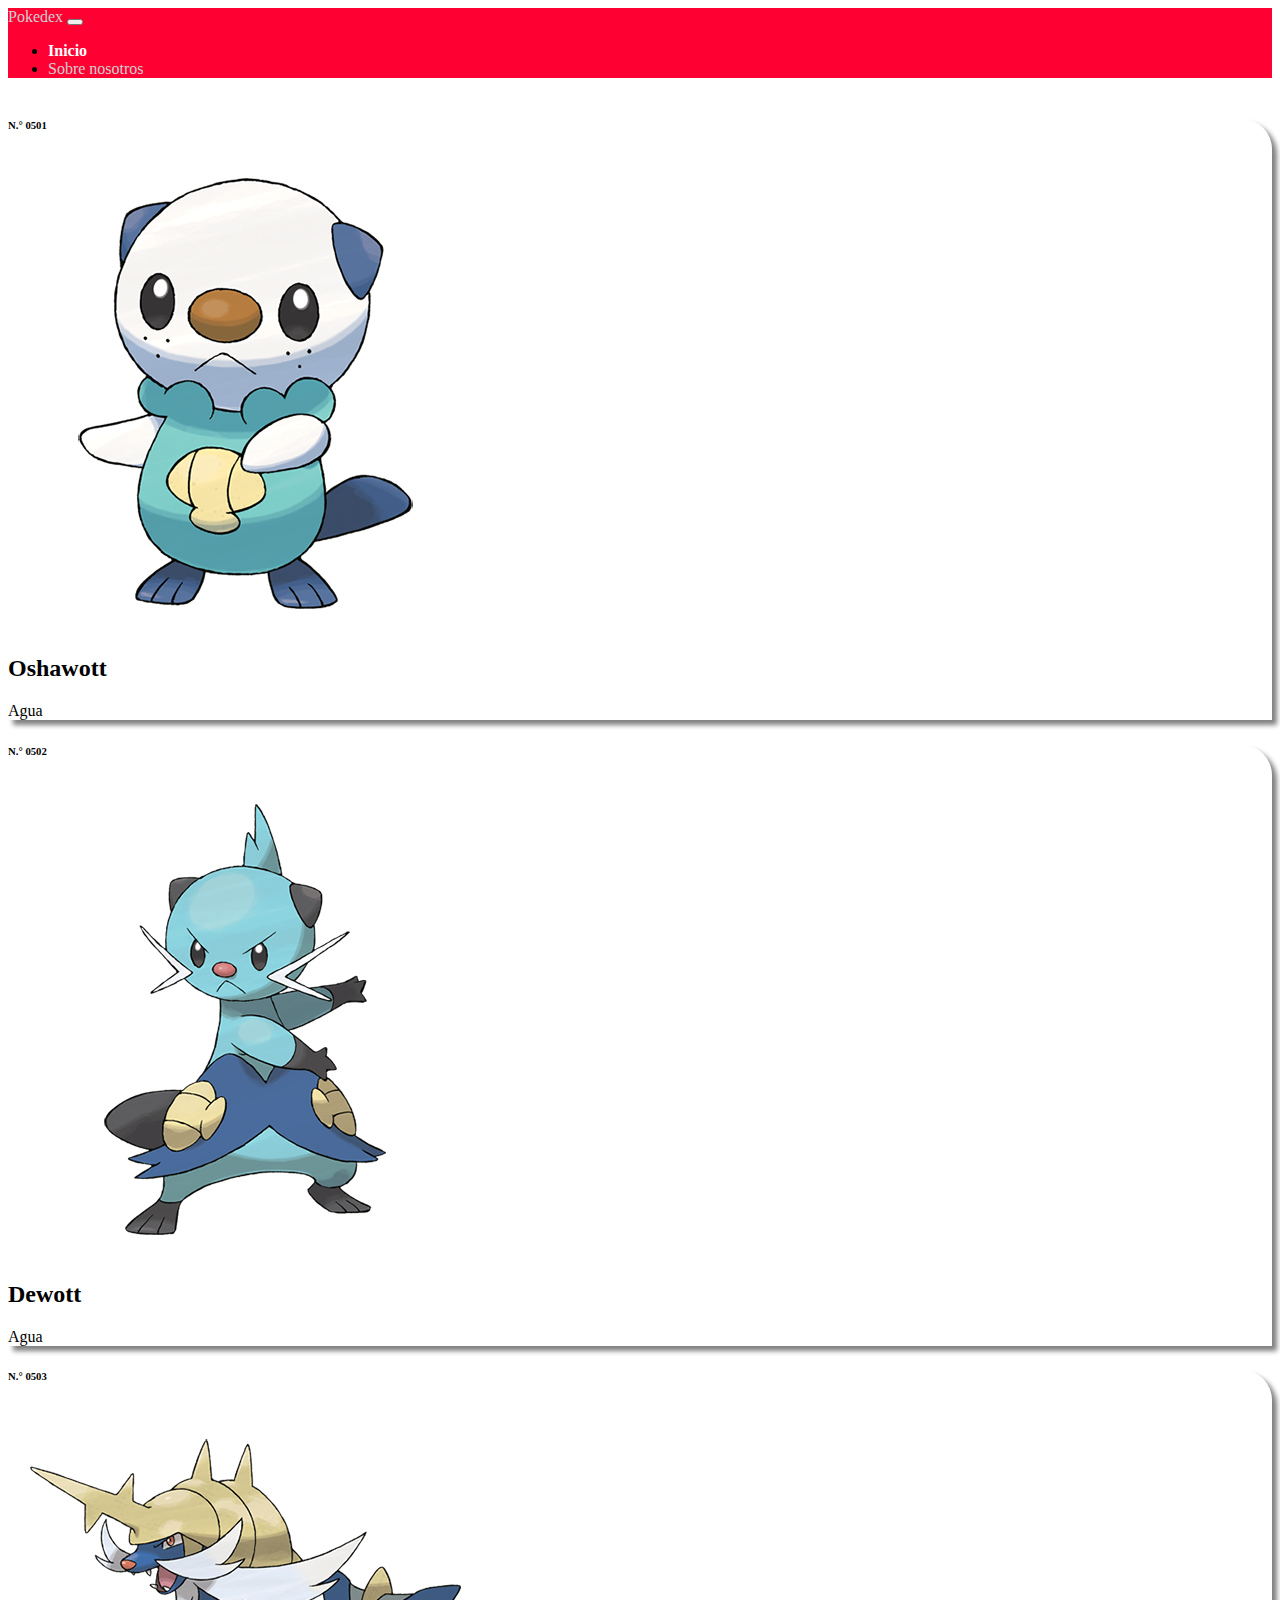
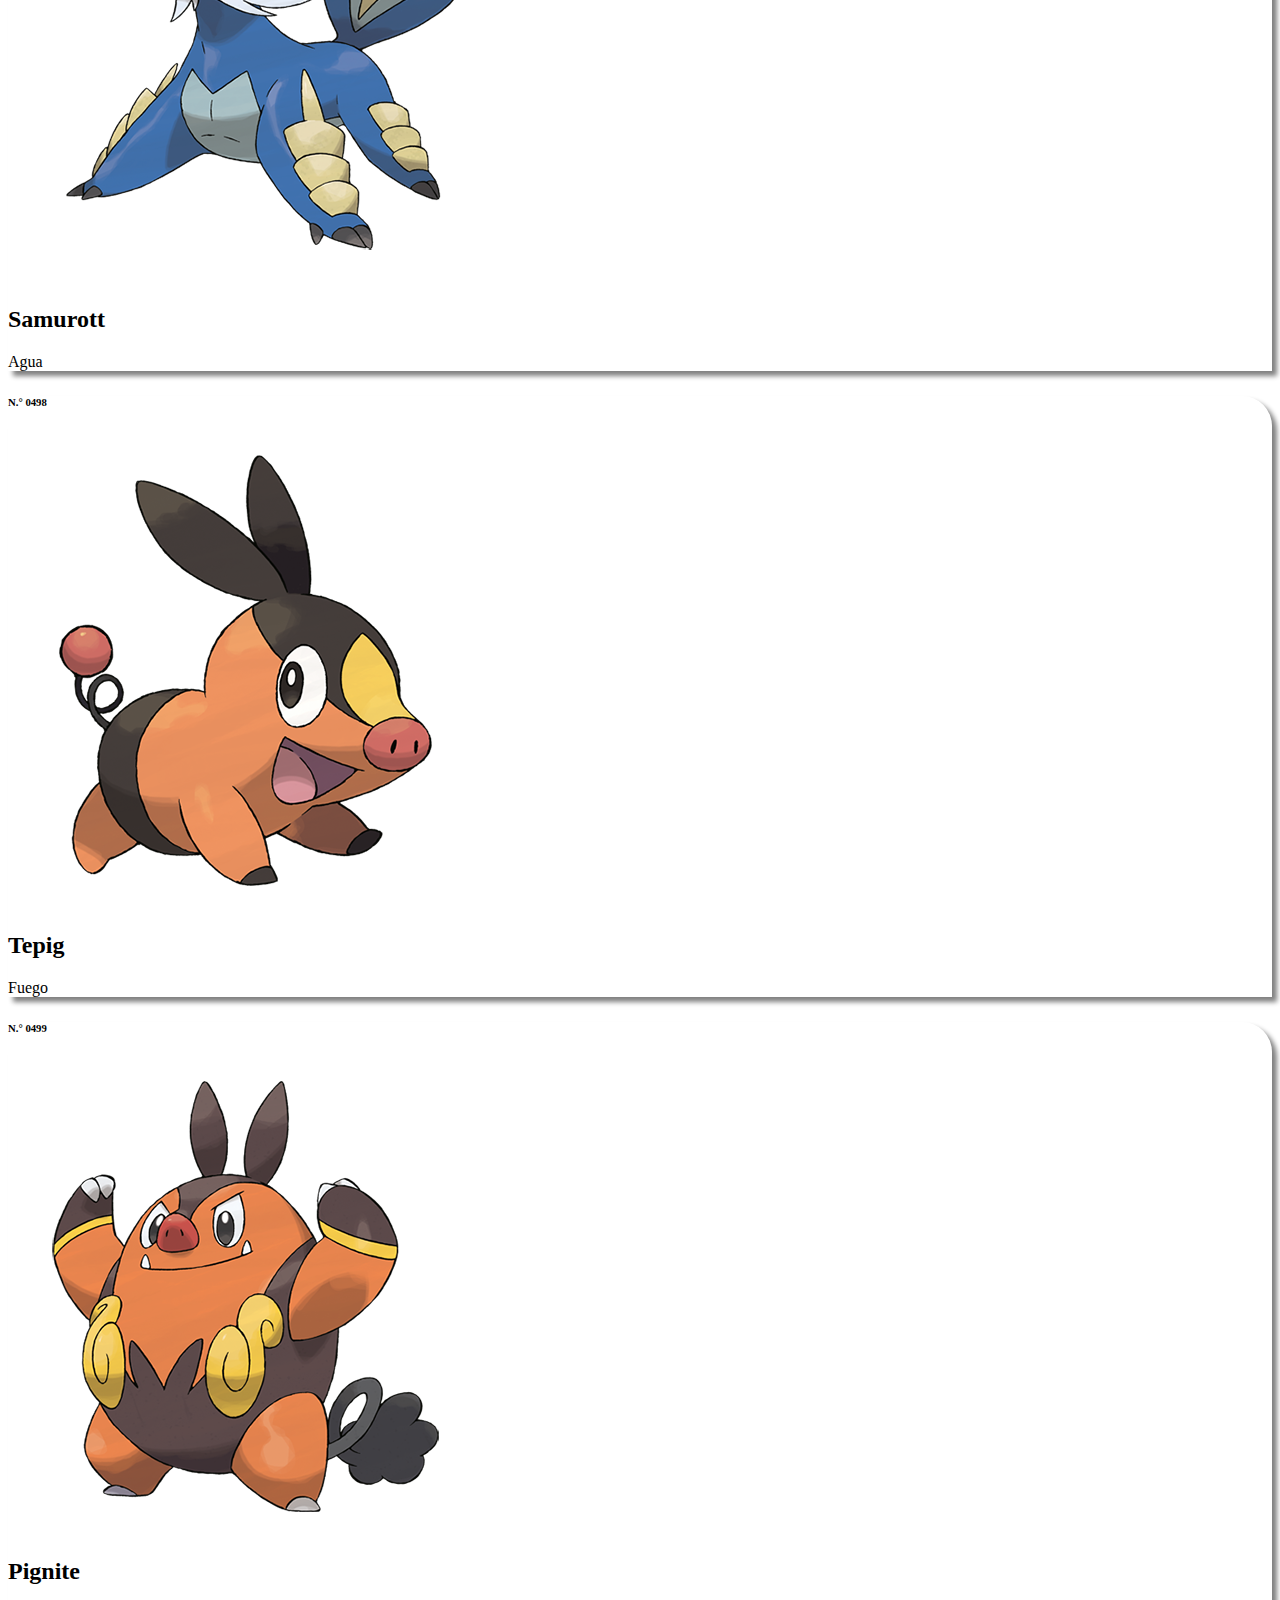
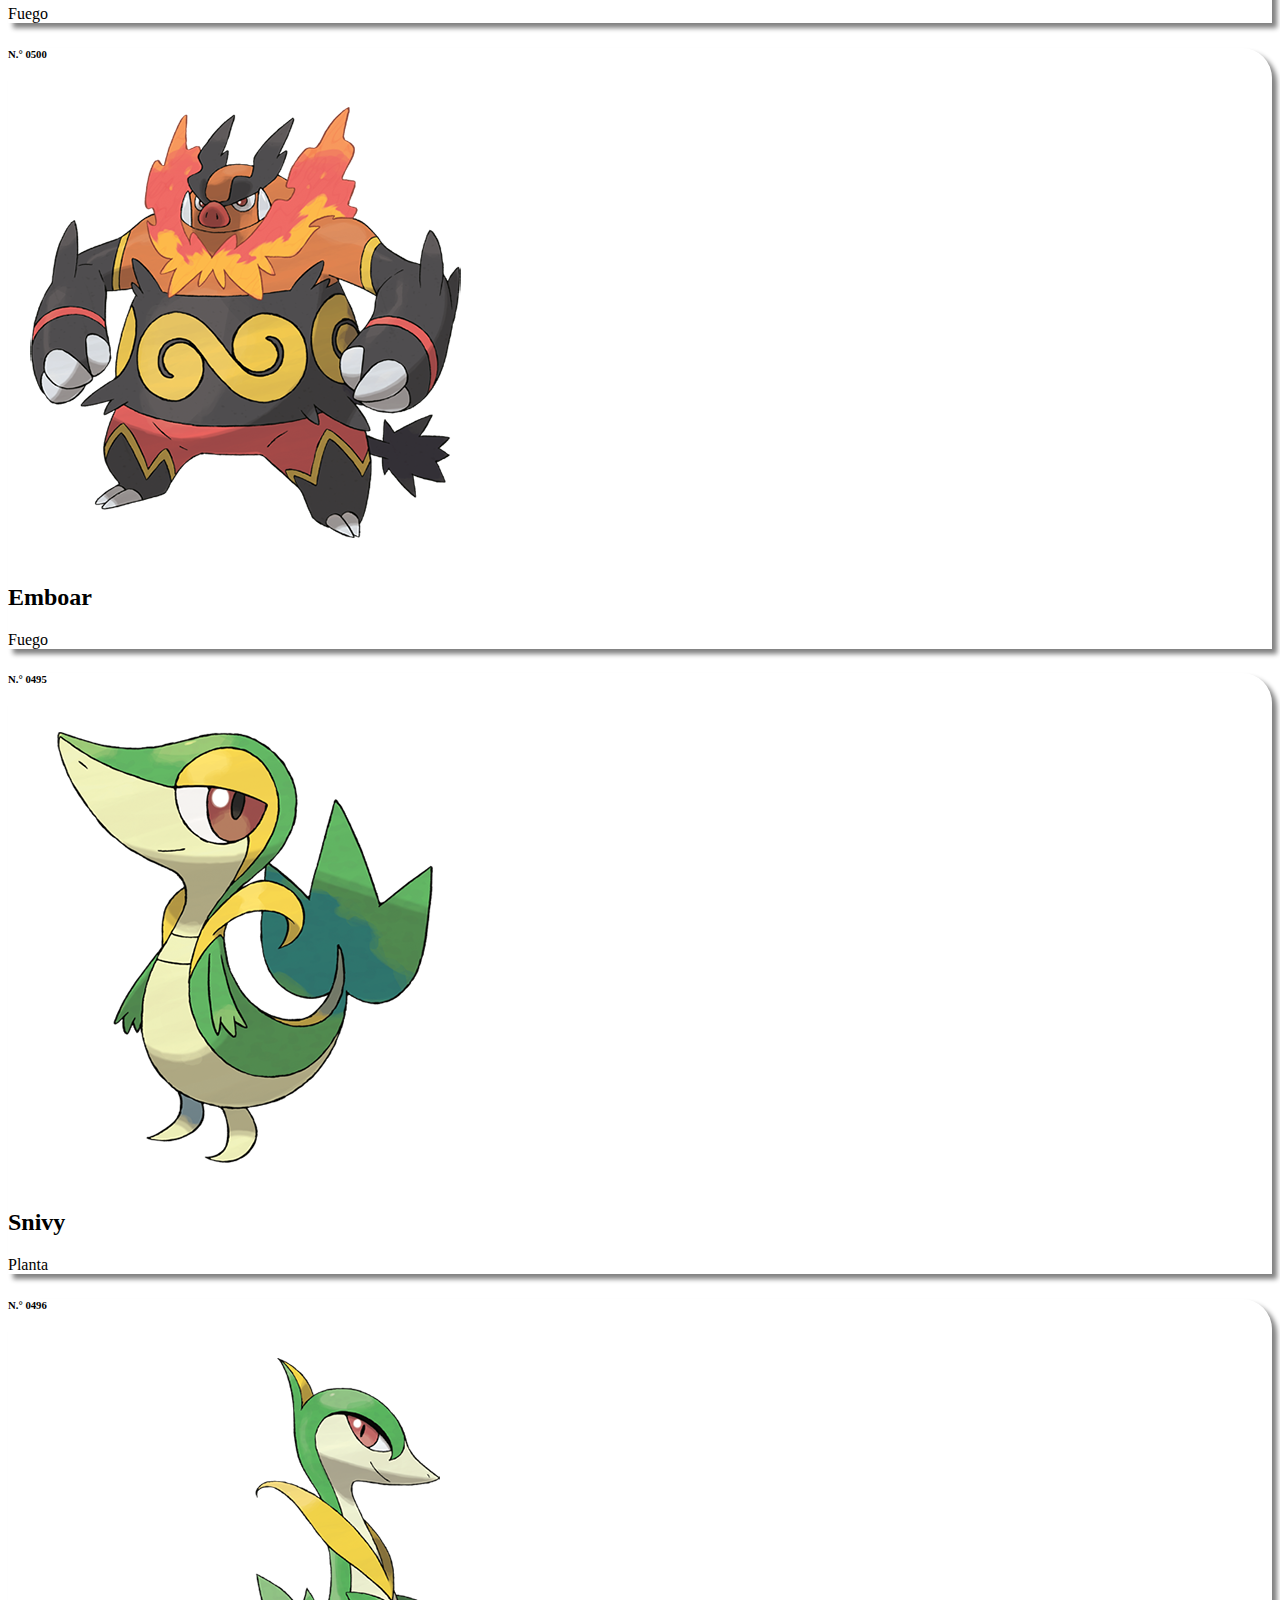
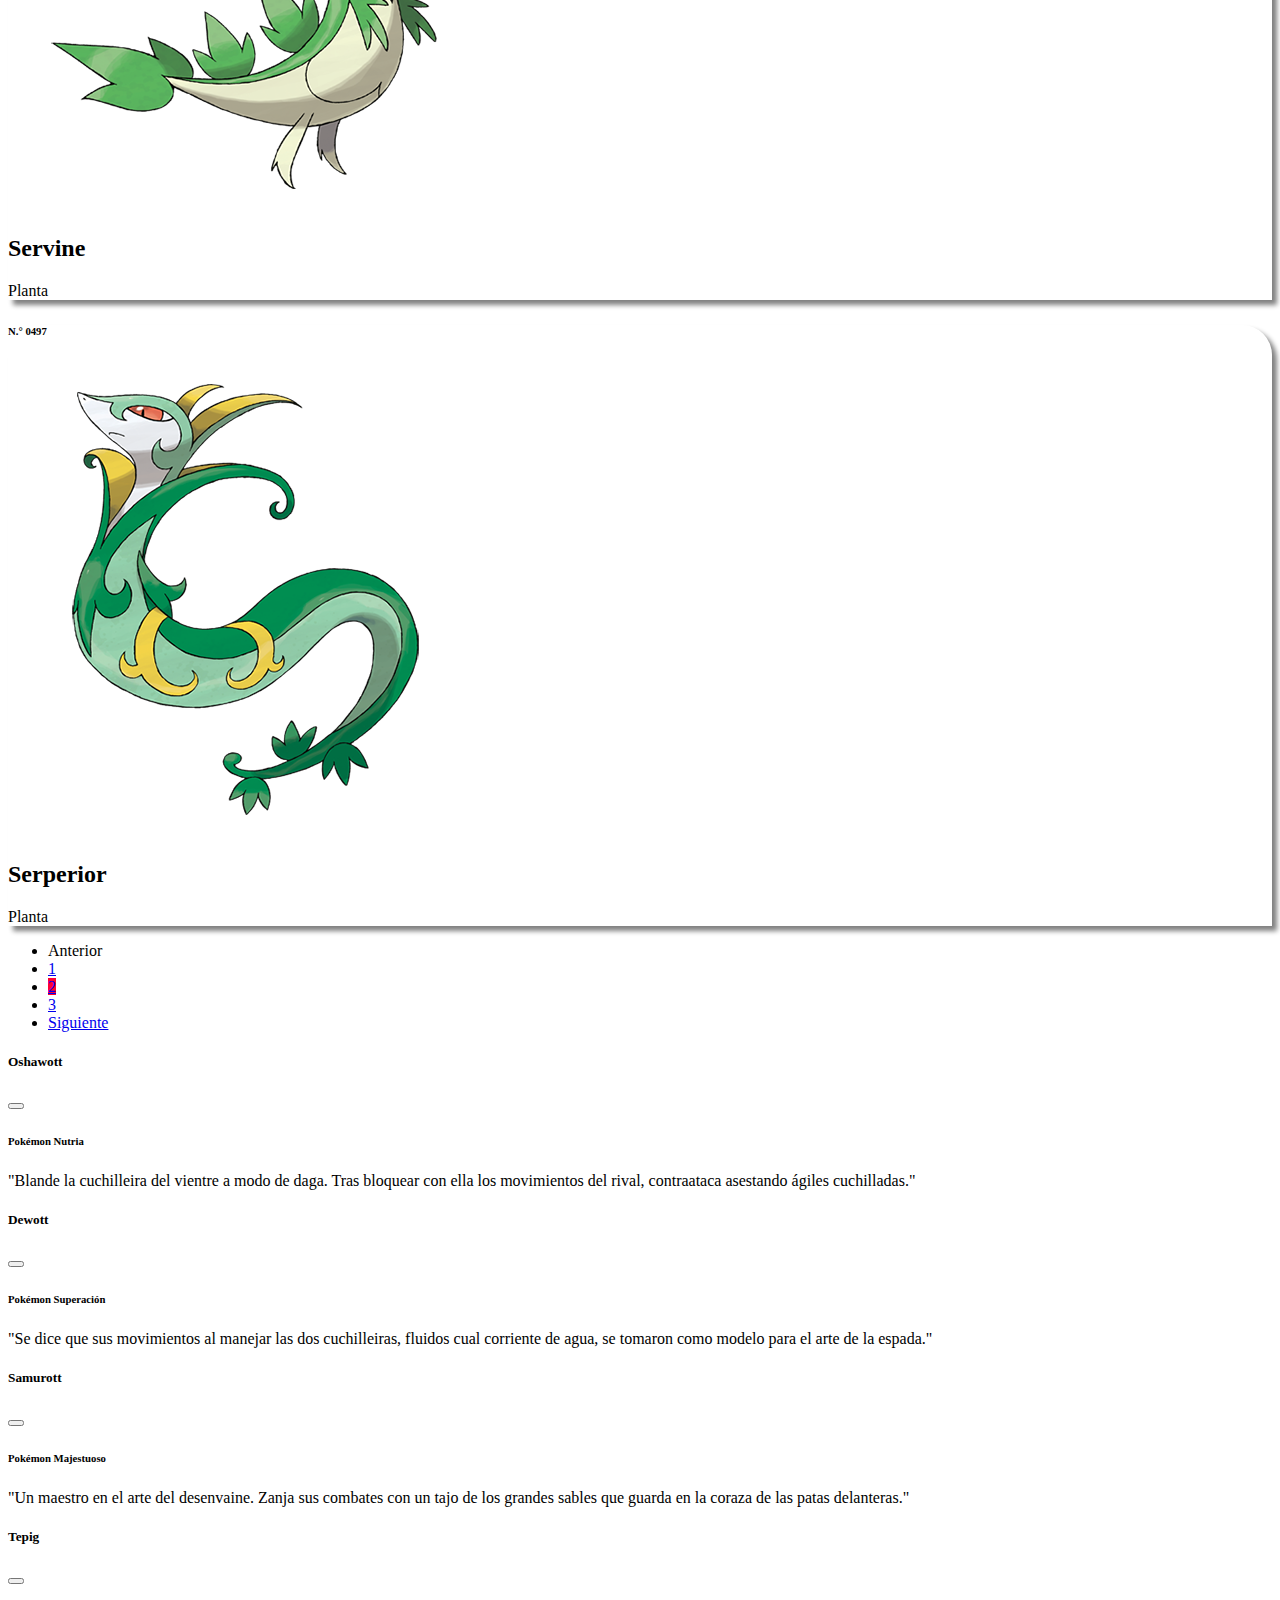
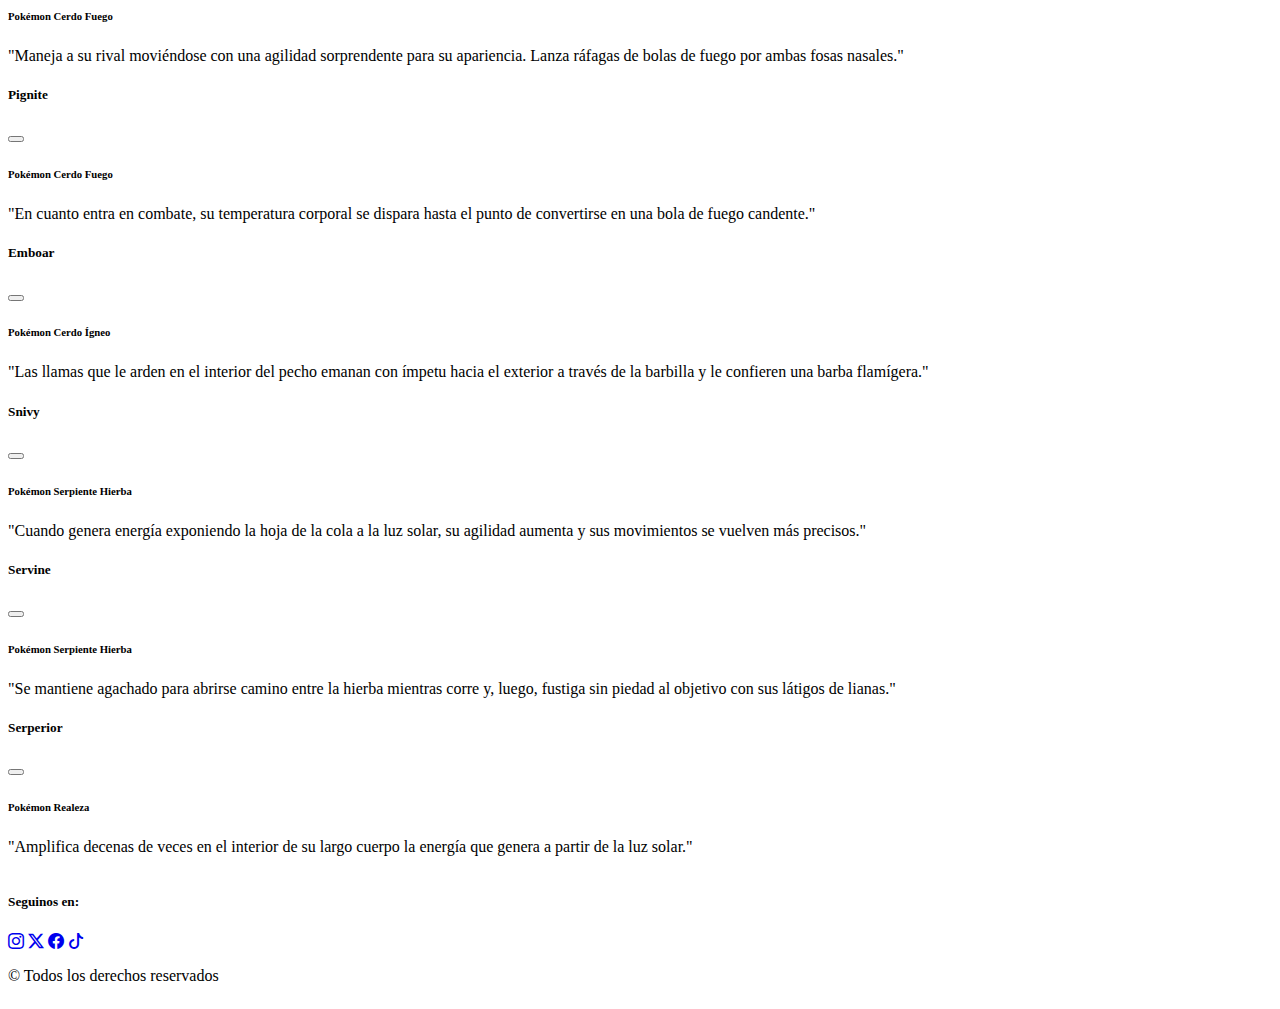
<file: index.html>
<!DOCTYPE html>
<html lang="es">
  <head>
    <meta charset="UTF-8" />
    <meta name="viewport" content="width=device-width, initial-scale=1.0" />
    <meta name="description" content="Pokedex" />
    <meta
      name="author"
      content="Santiago Robledo, Joaquín Albornoz Bresla, Tali Cabana"
    />
    <link
      href="https://cdn.jsdelivr.net/npm/bootstrap@5.3.6/dist/css/bootstrap.min.css"
      rel="stylesheet"
      integrity="sha384-4Q6Gf2aSP4eDXB8Miphtr37CMZZQ5oXLH2yaXMJ2w8e2ZtHTl7GptT4jmndRuHDT"
      crossorigin="anonymous"
    />
    <link
      rel="stylesheet"
      href="https://cdn.jsdelivr.net/npm/bootstrap-icons@1.13.1/font/bootstrap-icons.min.css"
    />
    <link rel="stylesheet" href="./style/style.css" />
    <title>Pokedex Versión 2</title>
  </head>
  <body>
    <header>
      <nav class="navbar navbar-expand-lg bg-rojo-rubi">
        <div class="container">
          <a class="navbar-brand text-light fs-2" href="./index.html"
            >Pokedex</a
          >
          <button
            class="navbar-toggler"
            type="button"
            data-bs-toggle="collapse"
            data-bs-target="#navbarSupportedContent"
            aria-controls="navbarSupportedContent"
            aria-expanded="false"
            aria-label="Toggle navigation"
          >
            <span class="navbar-toggler-icon"></span>
          </button>
          <div class="collapse navbar-collapse" id="navbarSupportedContent">
            <ul class="navbar-nav ms-auto mb-2 mb-lg-0">
              <li class="nav-item">
                <a
                  class="pe-3 fs-5 pageActive"
                  aria-current="page"
                  href="./index.html"
                  >Inicio</a
                >
              </li>
              <li class="nav-item">
                <a class="fs-5 blank" href="./pages/sobreNosotros.html"
                  >Sobre nosotros</a
                >
              </li>
            </ul>
          </div>
        </div>
      </nav>
    </header>
    <main>
      <section class="container my-4">
        <div class="row">
          <div class="col-12 col-md-4 col-lg-3 my-2">
            <div
              class="card h-100 text-center gridShadow border-dark"
              data-bs-toggle="modal"
              data-bs-target="#ModalOshawott"
              style="cursor: pointer"
            >
              <div class="card-header text-center">
                <h6 class="text-secondary">N.° 0501</h6>
              </div>
              <img
                src="./img/Oshawott 501.png"
                class="card-img-top"
                alt="Oshawott"
              />
              <div class="card-footer text-center agua-footer">
                <h2 class="card-title text-light">Oshawott</h2>
                <p class="text-light">Agua</p>
              </div>
            </div>
          </div>
          <!-- DEWOTT -->
          <div class="col-12 col-md-4 col-lg-3 my-2">
            <div
              class="card h-100 text-center gridShadow border-dark"
              data-bs-toggle="modal"
              data-bs-target="#ModalDewott"
              style="cursor: pointer"
            >
              <div class="card-header text-center">
                <h6 class="text-secondary">N.° 0502</h6>
              </div>

              <img
                src="./img/Dewott 502.png"
                class="card-img-top"
                alt="Dewott"
              />
              <div class="card-footer text-center agua-footer">
                <h2 class="card-title text-light">Dewott</h2>
                <p class="text-light">Agua</p>
              </div>
            </div>
          </div>
          <!-- SAMUROTT -->
          <div class="col-12 col-md-4 col-lg-3 my-2">
            <div
              class="card h-100 text-center gridShadow border-dark"
              data-bs-toggle="modal"
              data-bs-target="#ModalSamurott"
              style="cursor: pointer"
            >
              <div class="card-header text-center">
                <h6 class="text-secondary">N.° 0503</h6>
              </div>

              <img
                src="./img/Samurott 503.png"
                class="card-img-top"
                alt="Samurott"
              />
              <div class="card-footer text-center agua-footer">
                <h2 class="card-title text-light">Samurott</h2>
                <p class="text-light">Agua</p>
              </div>
            </div>
          </div>
          <!-- TEPIG -->
          <div class="col-12 col-md-4 col-lg-3 my-2">
            <div
              class="card h-100 text-center gridShadow border-dark"
              data-bs-toggle="modal"
              data-bs-target="#ModalTepig"
              style="cursor: pointer"
            >
              <div class="card-header text-center">
                <h6 class="text-secondary">N.° 0498</h6>
              </div>
              <img src="./img/Tepig 498.png" class="card-img-top" alt="Tepig" />
              <div class="card-footer text-center fuego-footer">
                <h2 class="card-title text-light">Tepig</h2>
                <p class="text-light">Fuego</p>
              </div>
            </div>
          </div>
          <!-- PIGNITE -->
          <div class="col-12 col-md-4 col-lg-3 my-2">
            <div
              class="card h-100 text-center gridShadow border-dark"
              data-bs-toggle="modal"
              data-bs-target="#ModalPignite"
              style="cursor: pointer"
            >
              <div class="card-header text-center">
                <h6 class="text-secondary">N.° 0499</h6>
              </div>
              <img
                src="./img/Pignite 499.png"
                class="card-img-top"
                alt="Pignite"
              />
              <div class="card-footer text-center fuego-footer">
                <h2 class="card-title text-light">Pignite</h2>
                <p class="text-light">Fuego</p>
              </div>
            </div>
          </div>
          <!-- EMBOAR -->
          <div class="col-12 col-md-4 col-lg-3 my-2">
            <div
              class="card h-100 text-center gridShadow border-dark"
              data-bs-toggle="modal"
              data-bs-target="#ModalEmboar"
              style="cursor: pointer"
            >
              <div class="card-header text-center">
                <h6 class="text-secondary">N.° 0500</h6>
              </div>
              <img
                src="./img/Emboar 500.png"
                class="card-img-top"
                alt="Emboar"
              />
              <div class="card-footer text-center fuego-footer">
                <h2 class="card-title text-light">Emboar</h2>
                <p class="text-light">Fuego</p>
              </div>
            </div>
          </div>
          <!-- SNIVY   -->
          <div class="col-12 col-md-4 col-lg-3 my-2">
            <div
              class="card h-100 text-center gridShadow border-dark"
              data-bs-toggle="modal"
              data-bs-target="#ModalSnivy"
              style="cursor: pointer"
            >
              <div class="card-header text-center">
                <h6 class="text-secondary">N.° 0495</h6>
              </div>
              <img src="./img/Snivy 495.png" class="card-img-top" alt="Snivy" />
              <div class="card-footer text-center planta-footer">
                <h2 class="card-title text-light">Snivy</h2>
                <p class="text-light">Planta</p>
              </div>
            </div>
          </div>
          <!-- SERVINE -->
          <div class="col-12 col-md-4 col-lg-3 my-2">
            <div
              class="card h-100 text-center gridShadow border-dark"
              data-bs-toggle="modal"
              data-bs-target="#ModalServine"
              style="cursor: pointer"
            >
              <div class="card-header text-center">
                <h6 class="text-secondary">N.° 0496</h6>
              </div>
              <img
                src="./img/Servine 496.png"
                class="card-img-top"
                alt="Servine"
              />
              <div class="card-footer text-center planta-footer">
                <h2 class="card-title text-light">Servine</h2>
                <p class="text-light">Planta</p>
              </div>
            </div>
          </div>
          <!-- SERPERIOR -->
          <div class="col-12 col-md-4 col-lg-3 my-2">
            <div
              class="card h-100 text-center gridShadow border-dark"
              data-bs-toggle="modal"
              data-bs-target="#ModalSerperior"
              style="cursor: pointer"
            >
              <div class="card-header text-center">
                <h6 class="text-secondary">N.° 0497</h6>
              </div>
              <img
                src="./img/Serperior 497.png"
                class="card-img-top"
                alt="Serperior"
              />
              <div class="card-footer text-center planta-footer">
                <h2 class="card-title text-light">Serperior</h2>
                <p class="text-light">Planta</p>
              </div>
            </div>
          </div>
        </div>
      </section>
      <div class="d-flex justify-content-center">
        <div aria-label="...">
          <ul class="pagination">
            <li class="page-item disabled">
              <a class="page-link">Anterior</a>
            </li>
            <li class="page-item">
              <a class="page-link text-danger" href="#">1</a>
            </li>
            <li class="page-item">
              <a
                class="page-link bg-rojo-rubi text-light"
                href="#"
                aria-current="page"
                >2</a
              >
            </li>
            <li class="page-item">
              <a class="page-link text-danger" href="#">3</a>
            </li>
            <li class="page-item">
              <a class="page-link text-danger" href="#">Siguiente</a>
            </li>
          </ul>
        </div>
      </div>
      <!-- Modal -->
      <!-- Modal Oshawott -->
      <div
        class="modal fade"
        id="ModalOshawott"
        tabindex="-1"
        aria-labelledby="ModalOshawottLabel"
        aria-hidden="true"
      >
        <div class="modal-dialog modal-dialog-centered">
          <div class="modal-content">
            <div class="modal-header M_A">
              <h5 class="modal-title text-light">Oshawott</h5>
              <button
                type="button"
                class="btn-close"
                data-bs-dismiss="modal"
                aria-label="Cerrar"
              ></button>
            </div>

            <!-- Cuerpo del modal -->
            <div class="modal-body">
              <h6 class="text-center">Pokémon Nutria</h6>
              <p>
                "Blande la cuchilleira del vientre a modo de daga. Tras bloquear
                con ella los movimientos del rival, contraataca asestando ágiles
                cuchilladas."
              </p>
            </div>

            <div class="modal-footer M_A"></div>
          </div>
        </div>
      </div>
      <!-- Modal Dewott -->
      <div
        class="modal fade"
        id="ModalDewott"
        tabindex="-1"
        aria-labelledby="ModalDewottLabel"
        aria-hidden="true"
      >
        <div class="modal-dialog modal-dialog-centered">
          <div class="modal-content">
            <div class="modal-header M_A">
              <h5 class="modal-title text-light">Dewott</h5>
              <button
                type="button"
                class="btn-close"
                data-bs-dismiss="modal"
                aria-label="Cerrar"
              ></button>
            </div>

            <!-- Cuerpo del modal -->
            <div class="modal-body">
              <h6 class="text-center">Pokémon Superación</h6>
              <p>
                "Se dice que sus movimientos al manejar las dos cuchilleiras,
                fluidos cual corriente de agua, se tomaron como modelo para el
                arte de la espada."
              </p>
            </div>

            <div class="modal-footer M_A"></div>
          </div>
        </div>
      </div>
      <!-- Modal Samurott -->
      <div
        class="modal fade"
        id="ModalSamurott"
        tabindex="-1"
        aria-labelledby="ModalSamurotLabel"
        aria-hidden="true"
      >
        <div class="modal-dialog modal-dialog-centered">
          <div class="modal-content">
            <div class="modal-header M_A">
              <h5 class="modal-title text-light">Samurott</h5>
              <button
                type="button"
                class="btn-close"
                data-bs-dismiss="modal"
                aria-label="Cerrar"
              ></button>
            </div>

            <!-- Cuerpo del modal -->
            <div class="modal-body">
              <h6 class="text-center">Pokémon Majestuoso</h6>
              <p>
                "Un maestro en el arte del desenvaine. Zanja sus combates con un
                tajo de los grandes sables que guarda en la coraza de las patas
                delanteras."
              </p>
            </div>

            <div class="modal-footer M_A"></div>
          </div>
        </div>
      </div>
      <!-- Modal Tepig -->
      <div
        class="modal fade"
        id="ModalTepig"
        tabindex="-1"
        aria-labelledby="ModalTepigLabel"
        aria-hidden="true"
      >
        <div class="modal-dialog modal-dialog-centered">
          <div class="modal-content">
            <div class="modal-header M_F">
              <h5 class="modal-title text-light">Tepig</h5>
              <button
                type="button"
                class="btn-close"
                data-bs-dismiss="modal"
                aria-label="Cerrar"
              ></button>
            </div>

            <!-- Cuerpo del modal -->
            <div class="modal-body">
              <h6 class="text-center">Pokémon Cerdo Fuego</h6>
              <p>
                "Maneja a su rival moviéndose con una agilidad sorprendente para
                su apariencia. Lanza ráfagas de bolas de fuego por ambas fosas
                nasales."
              </p>
            </div>

            <div class="modal-footer M_F"></div>
          </div>
        </div>
      </div>
      <!-- Modal Pignite -->
      <div
        class="modal fade"
        id="ModalPignite"
        tabindex="-1"
        aria-labelledby="ModalPigniteLabel"
        aria-hidden="true"
      >
        <div class="modal-dialog modal-dialog-centered">
          <div class="modal-content">
            <div class="modal-header M_F">
              <h5 class="modal-title text-light">Pignite</h5>
              <button
                type="button"
                class="btn-close"
                data-bs-dismiss="modal"
                aria-label="Cerrar"
              ></button>
            </div>

            <!-- Cuerpo del modal -->
            <div class="modal-body">
              <h6 class="text-center">Pokémon Cerdo Fuego</h6>
              <p>
                "En cuanto entra en combate, su temperatura corporal se dispara
                hasta el punto de convertirse en una bola de fuego candente."
              </p>
            </div>

            <div class="modal-footer M_F"></div>
          </div>
        </div>
      </div>
      <!-- Modal Emboar -->
      <div
        class="modal fade"
        id="ModalEmboar"
        tabindex="-1"
        aria-labelledby="ModalEmboarLabel"
        aria-hidden="true"
      >
        <div class="modal-dialog modal-dialog-centered">
          <div class="modal-content">
            <div class="modal-header M_F">
              <h5 class="modal-title text-light">Emboar</h5>
              <button
                type="button"
                class="btn-close"
                data-bs-dismiss="modal"
                aria-label="Cerrar"
              ></button>
            </div>

            <!-- Cuerpo del modal -->
            <div class="modal-body">
              <h6 class="text-center">Pokémon Cerdo Ígneo</h6>
              <p>
                "Las llamas que le arden en el interior del pecho emanan con
                ímpetu hacia el exterior a través de la barbilla y le confieren
                una barba flamígera."
              </p>
            </div>

            <div class="modal-footer M_F"></div>
          </div>
        </div>
      </div>
      <!-- Modal Snivy -->
      <div
        class="modal fade"
        id="ModalSnivy"
        tabindex="-1"
        aria-labelledby="ModalSnivyLabel"
        aria-hidden="true"
      >
        <div class="modal-dialog modal-dialog-centered">
          <div class="modal-content">
            <div class="modal-header M_P">
              <h5 class="modal-title text-light">Snivy</h5>
              <button
                type="button"
                class="btn-close"
                data-bs-dismiss="modal"
                aria-label="Cerrar"
              ></button>
            </div>

            <!-- Cuerpo del modal -->
            <div class="modal-body">
              <h6 class="text-center">Pokémon Serpiente Hierba</h6>
              <p>
                "Cuando genera energía exponiendo la hoja de la cola a la luz
                solar, su agilidad aumenta y sus movimientos se vuelven más
                precisos."
              </p>
            </div>

            <div class="modal-footer M_P"></div>
          </div>
        </div>
      </div>
      <!-- Modal Servine -->
      <div
        class="modal fade"
        id="ModalServine"
        tabindex="-1"
        aria-labelledby="ModalServineLabel"
        aria-hidden="true"
      >
        <div class="modal-dialog modal-dialog-centered">
          <div class="modal-content">
            <div class="modal-header M_P">
              <h5 class="modal-title text-light">Servine</h5>
              <button
                type="button"
                class="btn-close"
                data-bs-dismiss="modal"
                aria-label="Cerrar"
              ></button>
            </div>

            <!-- Cuerpo del modal -->
            <div class="modal-body">
              <h6 class="text-center">Pokémon Serpiente Hierba</h6>
              <p>
                "Se mantiene agachado para abrirse camino entre la hierba
                mientras corre y, luego, fustiga sin piedad al objetivo con sus
                látigos de lianas."
              </p>
            </div>

            <div class="modal-footer M_P"></div>
          </div>
        </div>
      </div>
      <!-- Modal Serperior -->
      <div
        class="modal fade"
        id="ModalSerperior"
        tabindex="-1"
        aria-labelledby="ModalSerperiorLabel"
        aria-hidden="true"
      >
        <div class="modal-dialog modal-dialog-centered">
          <div class="modal-content">
            <div class="modal-header M_P">
              <h5 class="modal-title text-light">Serperior</h5>
              <button
                type="button"
                class="btn-close"
                data-bs-dismiss="modal"
                aria-label="Cerrar"
              ></button>
            </div>

            <!-- Cuerpo del modal -->
            <div class="modal-body">
              <h6 class="text-center">Pokémon Realeza</h6>
              <p>
                "Amplifica decenas de veces en el interior de su largo cuerpo la
                energía que genera a partir de la luz solar."
              </p>
            </div>

            <div class="modal-footer M_P"></div>
          </div>
        </div>
      </div>
    </main>
    <footer class="bg-dark py-4 text-center text-light">
      <h5 class="fs-4">Seguinos en:</h5>
      <a href="./pages/error404.html" class="link-light fs-1 mx-2">
        <i class="bi bi-instagram"></i
      ></a>
      <a href="./pages/error404.html" class="link-light fs-1 mx-2">
        <i class="bi bi-twitter-x"></i
      ></a>
      <a href="./pages/error404.html" class="link-light fs-1 mx-2">
        <i class="bi bi-facebook"></i
      ></a>
      <a href="./pages/error404.html" class="link-light fs-1 mx-2">
        <i class="bi bi-tiktok"></i
      ></a>
      <p>&copy; Todos los derechos reservados</p>
    </footer>
    <script
      src="https://cdn.jsdelivr.net/npm/bootstrap@5.3.6/dist/js/bootstrap.bundle.min.js"
      integrity="sha384-j1CDi7MgGQ12Z7Qab0qlWQ/Qqz24Gc6BM0thvEMVjHnfYGF0rmFCozFSxQBxwHKO"
      crossorigin="anonymous"
    ></script>
  </body>
</html>
</file>
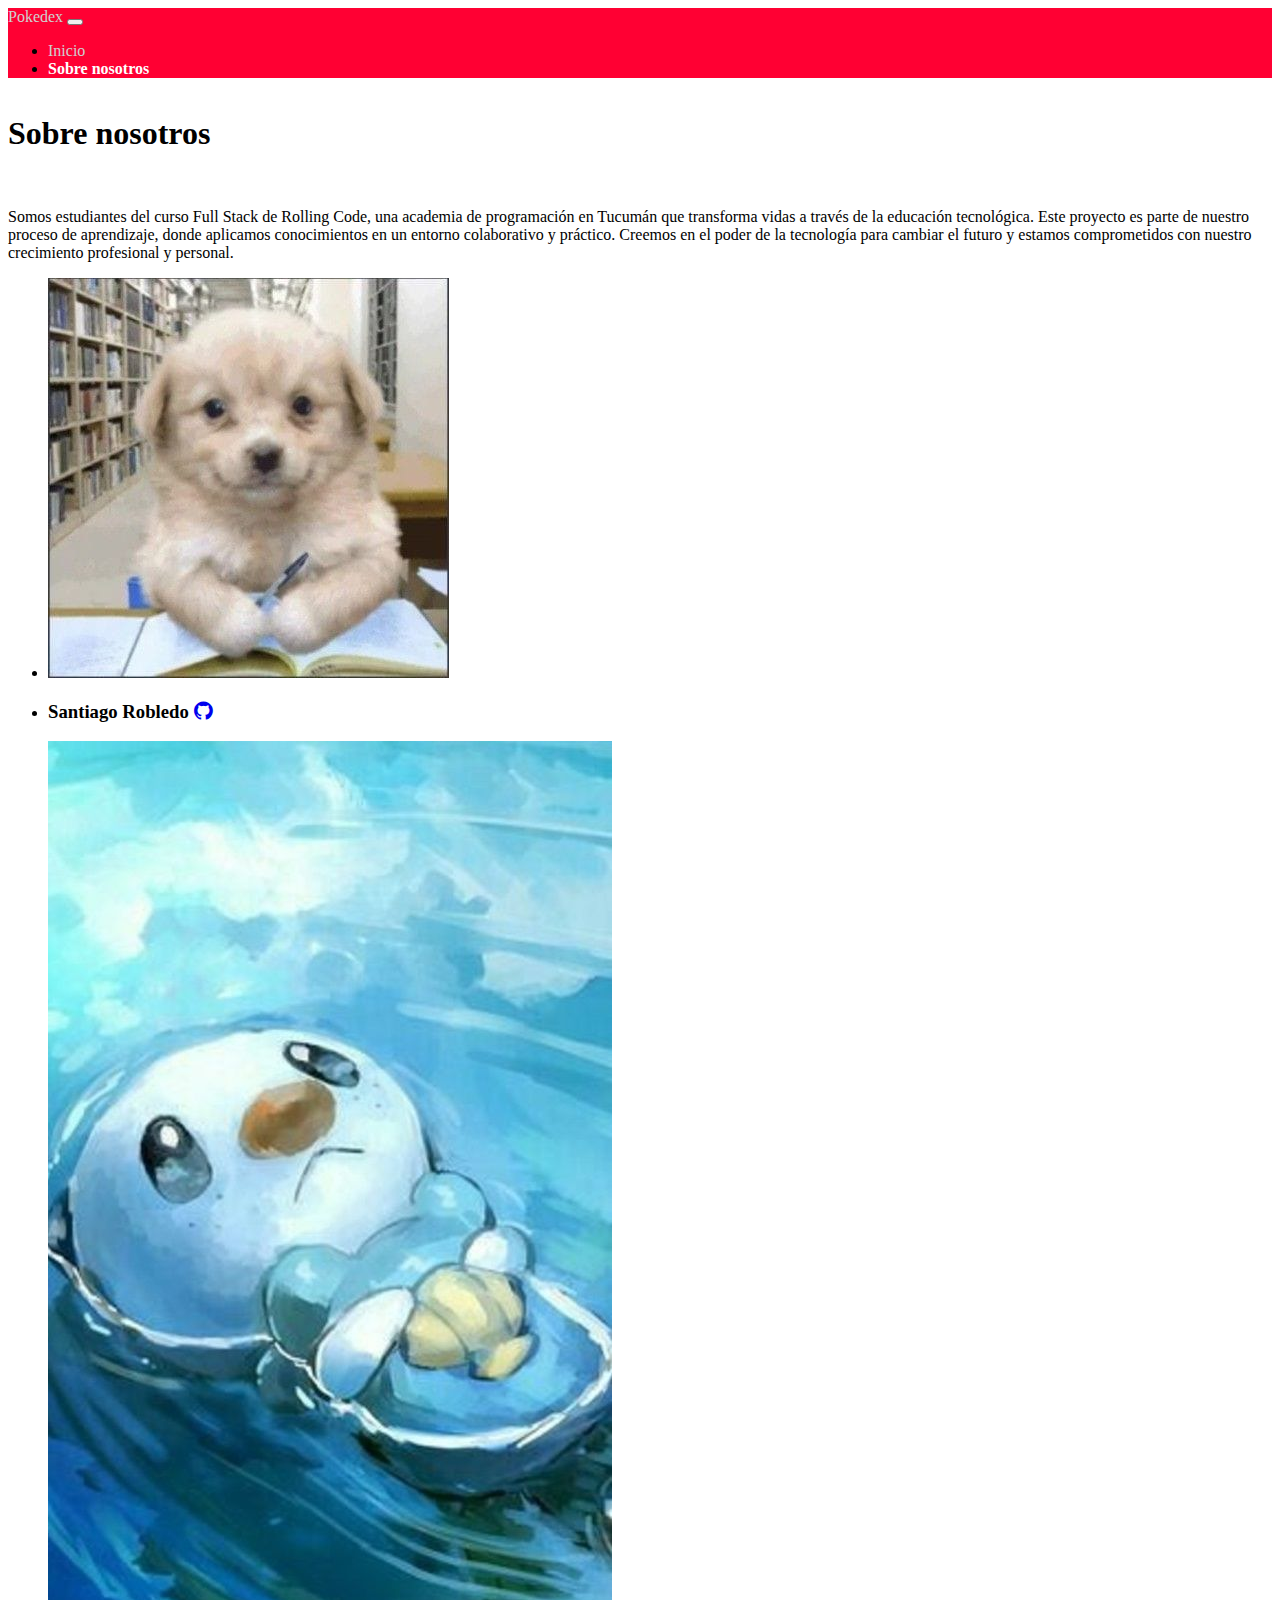
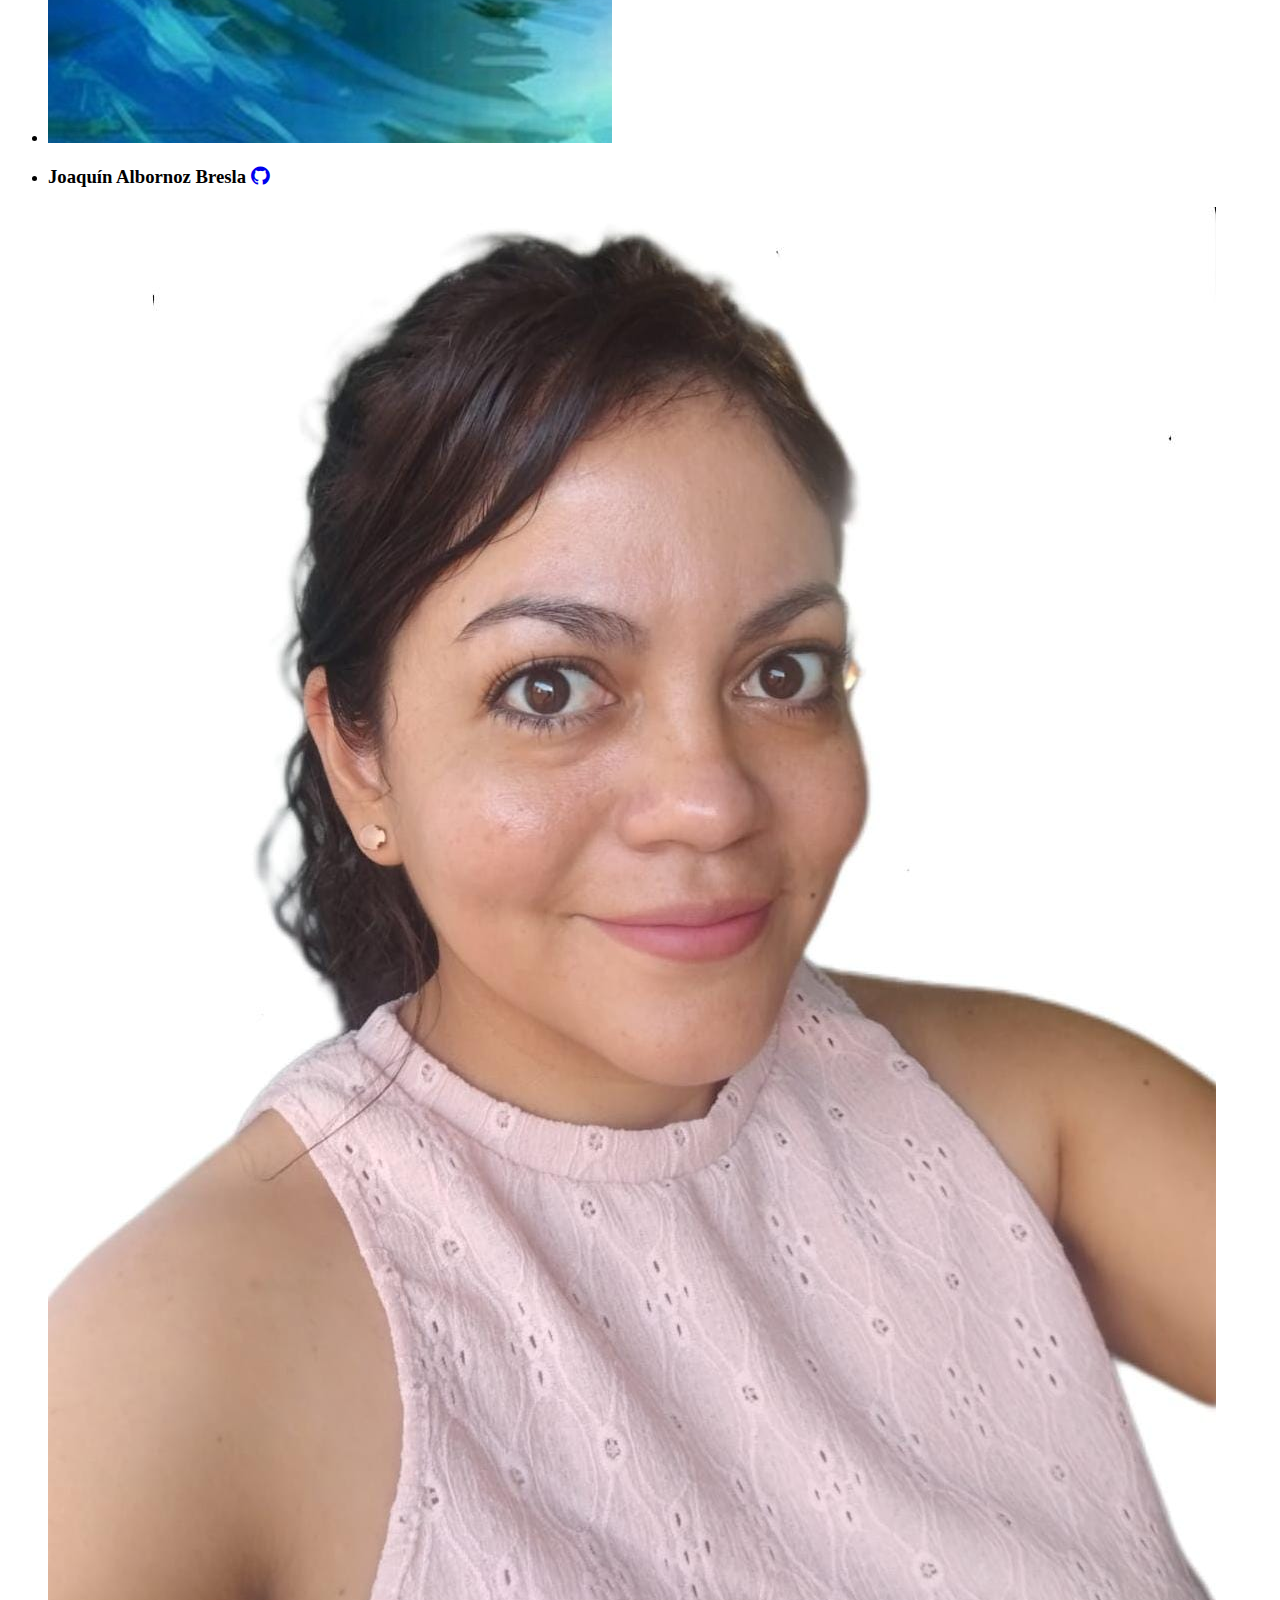
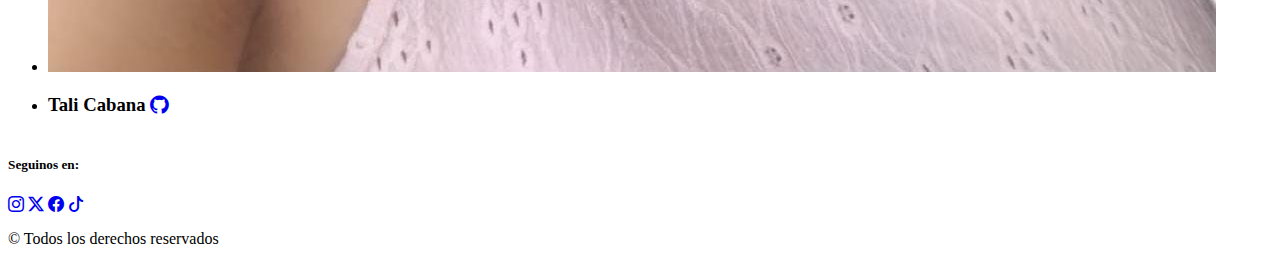
<file: pages/sobreNosotros.html>
<!DOCTYPE html>
<html lang="es">
  <head>
    <meta charset="UTF-8" />
    <meta name="viewport" content="width=device-width, initial-scale=1.0" />
    <meta name="description" content="Pokedex" />
    <meta
      name="author"
      content="Santiago Robledo, Joaquín Albornoz Bresla, Tali Cabana"
    />
    <link
      href="https://cdn.jsdelivr.net/npm/bootstrap@5.3.6/dist/css/bootstrap.min.css"
      rel="stylesheet"
      integrity="sha384-4Q6Gf2aSP4eDXB8Miphtr37CMZZQ5oXLH2yaXMJ2w8e2ZtHTl7GptT4jmndRuHDT"
      crossorigin="anonymous"
    />
    <link
      rel="stylesheet"
      href="https://cdn.jsdelivr.net/npm/bootstrap-icons@1.13.1/font/bootstrap-icons.min.css"
    />
    <link rel="stylesheet" href="../style/style.css" />
    <title>Pokedex Versión 2</title>
  </head>
  <body>
    <header>
      <nav class="navbar navbar-expand-lg bg-rojo-rubi">
        <div class="container">
          <a class="navbar-brand text-light fs-2" href="../index.html"
            >Pokedex</a
          >
          <button
            class="navbar-toggler"
            type="button"
            data-bs-toggle="collapse"
            data-bs-target="#navbarSupportedContent"
            aria-controls="navbarSupportedContent"
            aria-expanded="false"
            aria-label="Toggle navigation"
          >
            <span class="navbar-toggler-icon"></span>
          </button>
          <div class="collapse navbar-collapse" id="navbarSupportedContent">
            <ul class="navbar-nav ms-auto mb-2 mb-lg-0">
              <li class="nav-item">
                <a class="pe-3 fs-5" aria-current="page" href="../index.html"
                  >Inicio</a
                >
              </li>
              <li class="nav-item">
                <a class="fs-5 pageActive" href="./sobreNosotros.html">Sobre nosotros</a>
              </li>
            </ul>
          </div>
        </div>
      </nav>
    </header>
    <main class="text-center">
      <h1 class="my-4">Sobre nosotros</h1>
      <br />
      <div class="container">
        <p>
          Somos estudiantes del curso Full Stack de Rolling Code, una academia
          de programación en Tucumán que transforma vidas a través de la
          educación tecnológica. Este proyecto es parte de nuestro proceso de
          aprendizaje, donde aplicamos conocimientos en un entorno colaborativo
          y práctico. Creemos en el poder de la tecnología para cambiar el
          futuro y estamos comprometidos con nuestro crecimiento profesional y
          personal.
        </p>
      </div>
      <div class="row pt-5">
        <ul class="col-4">
          <!--Santiago-->
          <li class="list-unstyled">
            <img
              src="../img/santiago.jpg"
              alt="Foto de Santiago"
              class="rounded-circle imgCategoria"
            />
          </li>
          <li class="list-unstyled">
            <h3>
              Santiago Robledo
              <a
                href="https://github.com/santyago13"
                target="_blank"
                class="link-secondary"
                ><i class="bi bi-github"></i
              ></a>
            </h3>
          </li>
        </ul>
        <ul class="col-4">
          <!--Joaquin-->
          <li class="list-unstyled">
            <img
              src="../img/joaquin.jpg"
              alt="Foto de Joaquín"
              class="rounded-circle imgCategoria"
            />
          </li>
          <li class="list-unstyled">
            <h3>
              Joaquín Albornoz Bresla
              <a
                href="https://github.com/jqnpro10"
                target="_blank"
                class="link-secondary"
                ><i class="bi bi-github"></i
              ></a>
            </h3>
          </li>
        </ul>
        <ul class="col-4">
          <!--Tali-->
          <li class="list-unstyled">
            <img
              src="../img/tali.jpg"
              alt="Foto de Tali"
              class="rounded-circle imgCategoria"
            />
          </li>
          <li class="list-unstyled">
            <h3>
              Tali Cabana
              <a
                href="https://github.com/TaliCabana"
                target="_blank"
                class="link-secondary"
                ><i class="bi bi-github"></i
              ></a>
            </h3>
          </li>
        </ul>
      </div>
    </main>
    <footer class="bg-dark py-4 text-center text-light">
      <h5 class="fs-4">Seguinos en:</h5>
      <a href="./error404.html" class="link-light fs-1 mx-2">
        <i class="bi bi-instagram"></i
      ></a>
      <a href="./error404.html" class="link-light fs-1 mx-2">
        <i class="bi bi-twitter-x"></i
      ></a>
      <a href="./error404.html" class="link-light fs-1 mx-2">
        <i class="bi bi-facebook"></i
      ></a>
      <a href="./error404.html" class="link-light fs-1 mx-2">
        <i class="bi bi-tiktok"></i
      ></a>
      <p>&copy; Todos los derechos reservados</p>
    </footer>
    <script
      src="https://cdn.jsdelivr.net/npm/bootstrap@5.3.6/dist/js/bootstrap.bundle.min.js"
      integrity="sha384-j1CDi7MgGQ12Z7Qab0qlWQ/Qqz24Gc6BM0thvEMVjHnfYGF0rmFCozFSxQBxwHKO"
      crossorigin="anonymous"
    ></script>
  </body>
</html>
</file>
<file: style/style.css>
/* BAJAR EL FOOTER */
body {
    min-height: 100vh;
    display: flex;
    flex-direction: column;
}

main {
    flex-grow: 1;
}

/* VARIABLES */
:root {
  /* Rojo */
  --rojo: #FF0000;
  /* Azul */
  --azul: #0000FF;
  /* Amarillo */
  --amarillo: #FFFF00;
  /* Rojo rubí */
  --rojo-rubi: #FF0033;
  /* Azul zafiro */
  --azul-zafiro: #0033FF;
  /* Gris */
  --gris: #808080;
  /* rojo-fuerte */
  --rojo-fuerte: #4d0b0b;
}

/* COLORES */
.rojo {
    color: var(--rojo);
}

.azul {
    color: var(--azul);
}

.amarillo {
    color: var(--amarillo);
}

.rojo-rubi {
    color: var(--rojo-rubi);
}

.azul-zafiro {
    color: var(--azul-zafiro);
}

/* COLORES DE BG */

.bg-rojo {
    background-color: var(--rojo);
}

.bg-azul {
    background-color: var(--azul);
}

.bg-amarillo {
    background-color: var(--amarillo);
}

.bg-rojo-rubi {
    background-color: var(--rojo-rubi);
}

.bg-azul-zafiro {
    background-color: var(--azul-zafiro);
}

/* ESTILOS DEL NAVBAR */

nav a {
    color: rgb(208, 208, 208);
    text-decoration: none;
}

.pageActive {
font-weight: bold;
color: white;
}

nav a:hover {
    transition: 500ms;
    color: white;
}

/* ESTILOS DE LA GRILLA */

.gridShadow {
    transition: 100ms;
    box-shadow: 5px 5px 5px var(--gris);
    border-radius: 30px 30px 0px 0px ;
}
.gridShadow:hover {
    box-shadow: 10px 10px 5px var(--gris);
}

.oshawott-footer {
    background-color: var(--azul-zafiro);
}
</file>
